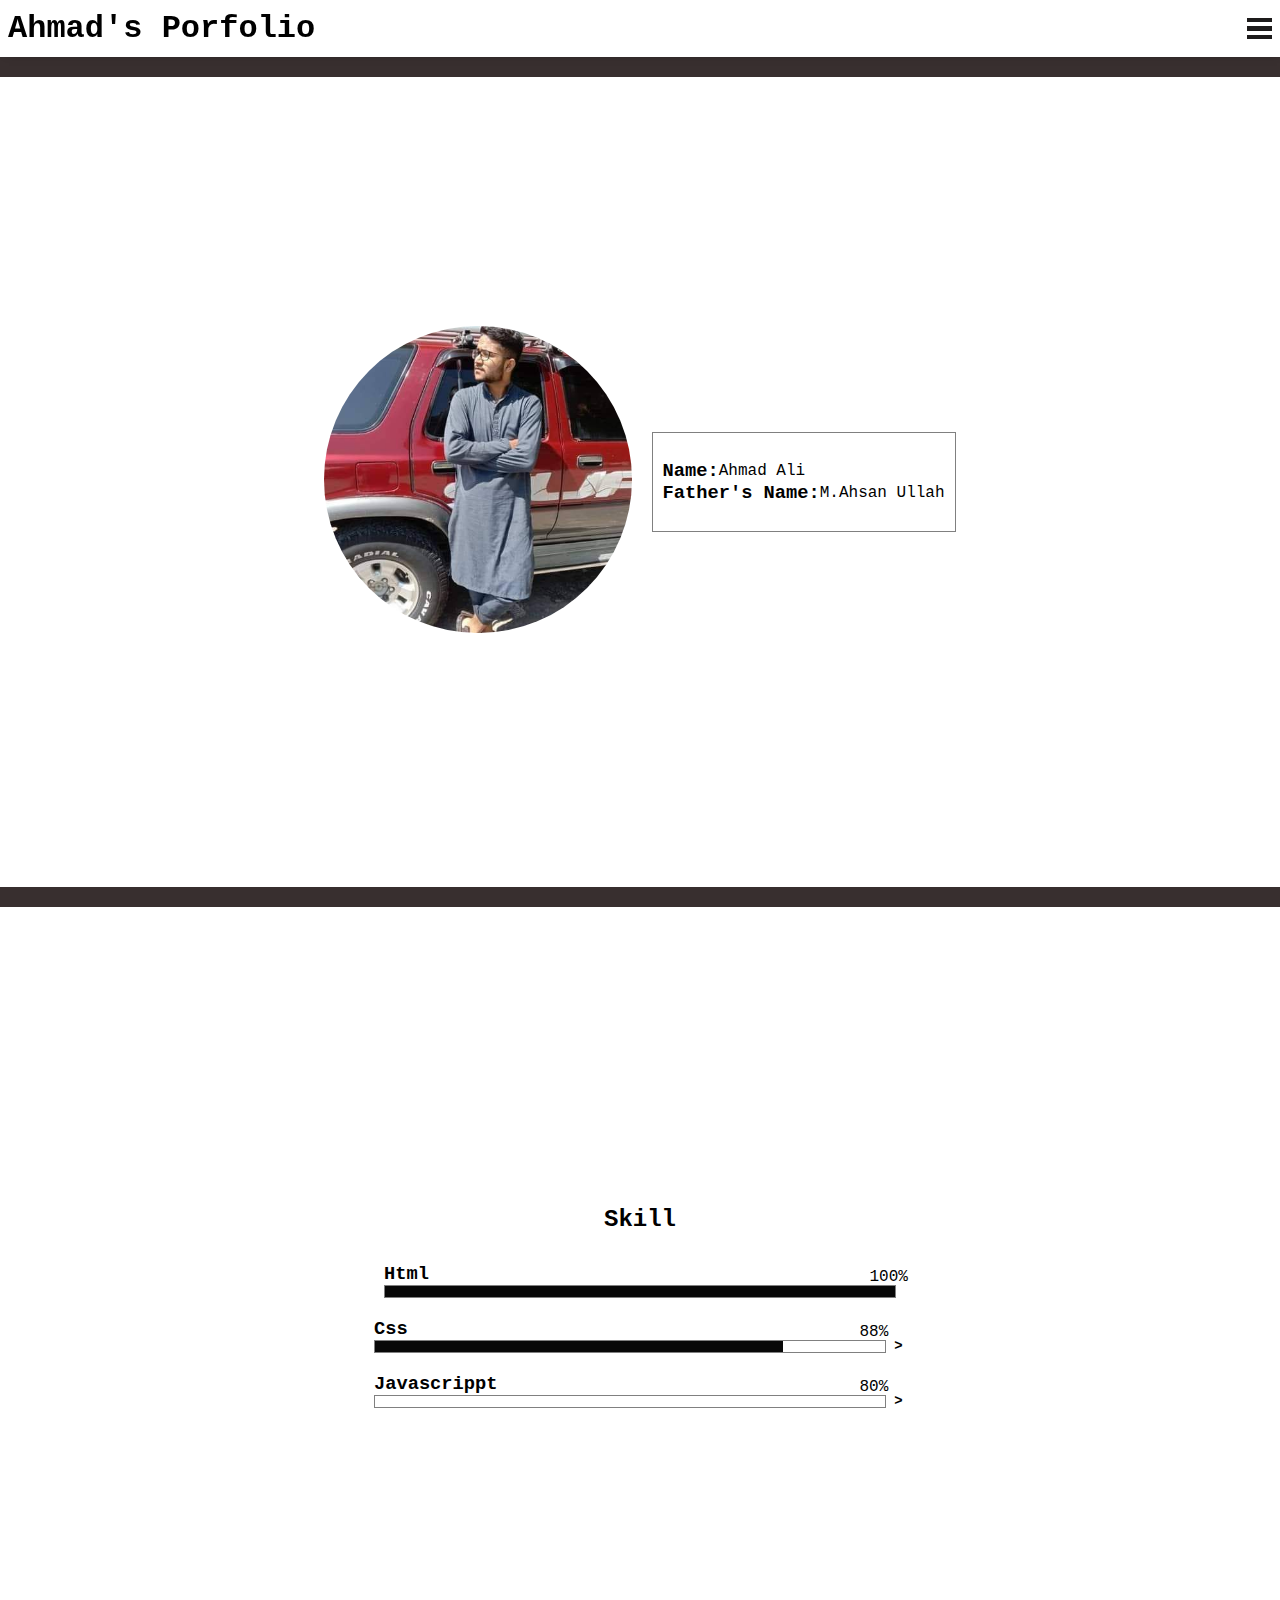
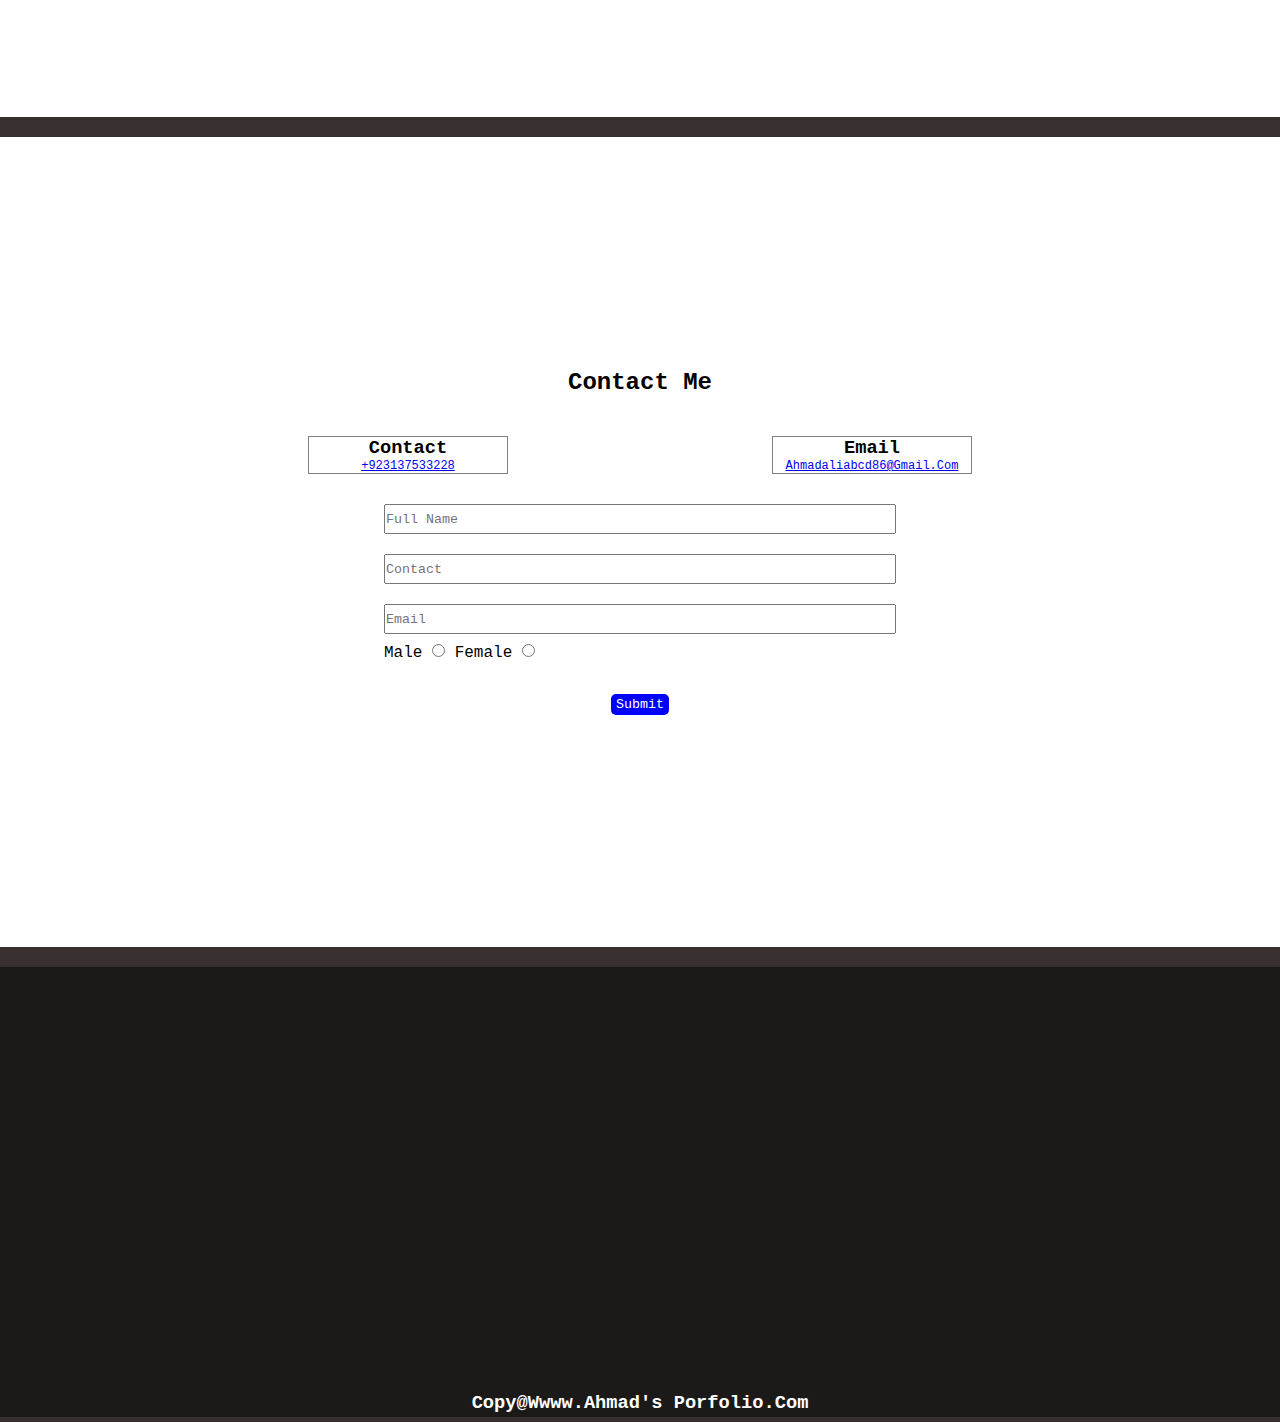
<file: index.html>
<!DOCTYPE html>
<html lang="en">
<head>
    <meta charset="UTF-8">
    <meta name="viewport" content="width=device-width, initial-scale=1.0">
    <title>Ahmad's Portfolio</title>
    <!-- index.css -->
    <link rel="stylesheet" type="text/css" href="index.css">
</head>
<body>
    <!-- header -->
    <header>  

        <div class="profile-menu">
            <h1>ahmad's porfolio</h1>   
            
            <div class="menu ">
                <div></div>
                <div></div>
                <div></div>
            </div>
        </div>      
        <nav >
            <div class="nav-link">
                <ul>
                    <li class="active"><a href="#section-home">home</a></li>
                    <li><a href="#section-skill">skill</a></li>
                    <li><a href="#section-contact">contact</a></li>
                </ul>
            </div>
        </nav>      
    </header>
    <!-- section#home -->

    <section id="section-home">
        <div class="myimg">
            <img src="img/FB_IMG_1610125809591.jpg" alt="">
        </div>
        <div class="myname">
            <div >
                <h3>name:</h3>
                <p>ahmad ali</p>
            </div>
            <div >
                <h3>father's name:</h3>
                <p>m.ahsan ullah</p>
            </div>
        </div>
   
    </section>
    
<!-- section#skill -->
    <section id="section-skill">
        <h2 id="skill">Skill</h2>
    <div class="div-skill">
        <div class="row-skill">
           <doiv class="row">
          <div class="row-detail">
            <h3>html</h3>
            <div class="progress">
                <p class="percentage">100%</p>
            </div>
          </div>
           </div>
        </div>
        <div class="row-skill">
        <div class="row">
          <div class="row-detail">
            <h3>css</h3>
            <div class="progress">
                <p class="percentage">88%</p>
            </div>
          </div>
          <span class="right-angle ">></span>
        </div>
        <ul>
            <li>bootstrap</li>
        </ul>
        </div>

        <div class="row-skill">
         <div class="row">
          <div class="row-detail">
            <h3>javascrippt</h3>
            <div class="progress">
                <p class="percentage">80%</p>
            </div>
          </div>
            <span class="right-angle ">></span>
         </div>

         <ul>
            <li>react</li>
            <li>jquery</li>
        </ul>
        </div>
        
    </div>
    </section>
    <!-- section#contact -->

    <section id="section-contact">
        <h2 id="contact">contact me</h2>
        <div class="contact-form">
            <div class="email-tel">
                <div class="tel">
                    <h3>contact</h3>
                    <p><a href="tel:+923137533228">+923137533228</a></p>
                </div>
                <div class="email">
                    <h3>email</h3>
                    <p><a href="mailto:ahmadaliabcd86@gmail.com">ahmadaliabcd86@gmail.com</a></p>
                </div>
            </div>
            <form action="" autocomplete="off" onsubmit="return false">
            <input type="text" placeholder="full name"  name="full-name">
            <input type="tel" placeholder="contact"  name="tel">
            <input type="email" placeholder="email"  name="email">
            <div class="gender">
                <label for="male">male</label>
                <input type="radio" id="male" name="gender">
                <label for="female">female</label>
                <input type="radio" id="female" name="gender">
            </div>
            <button type="submit">submit</button>
            </form>
        </div>
    </section>


    <!-- footer -->

    <footer>
        <h3>copy@wwww.ahmad's porfolio.com</h3>
    </footer>
    
   <!-- script.js -->
    <script src="script.js"></script>
</body>
</html>
</file>
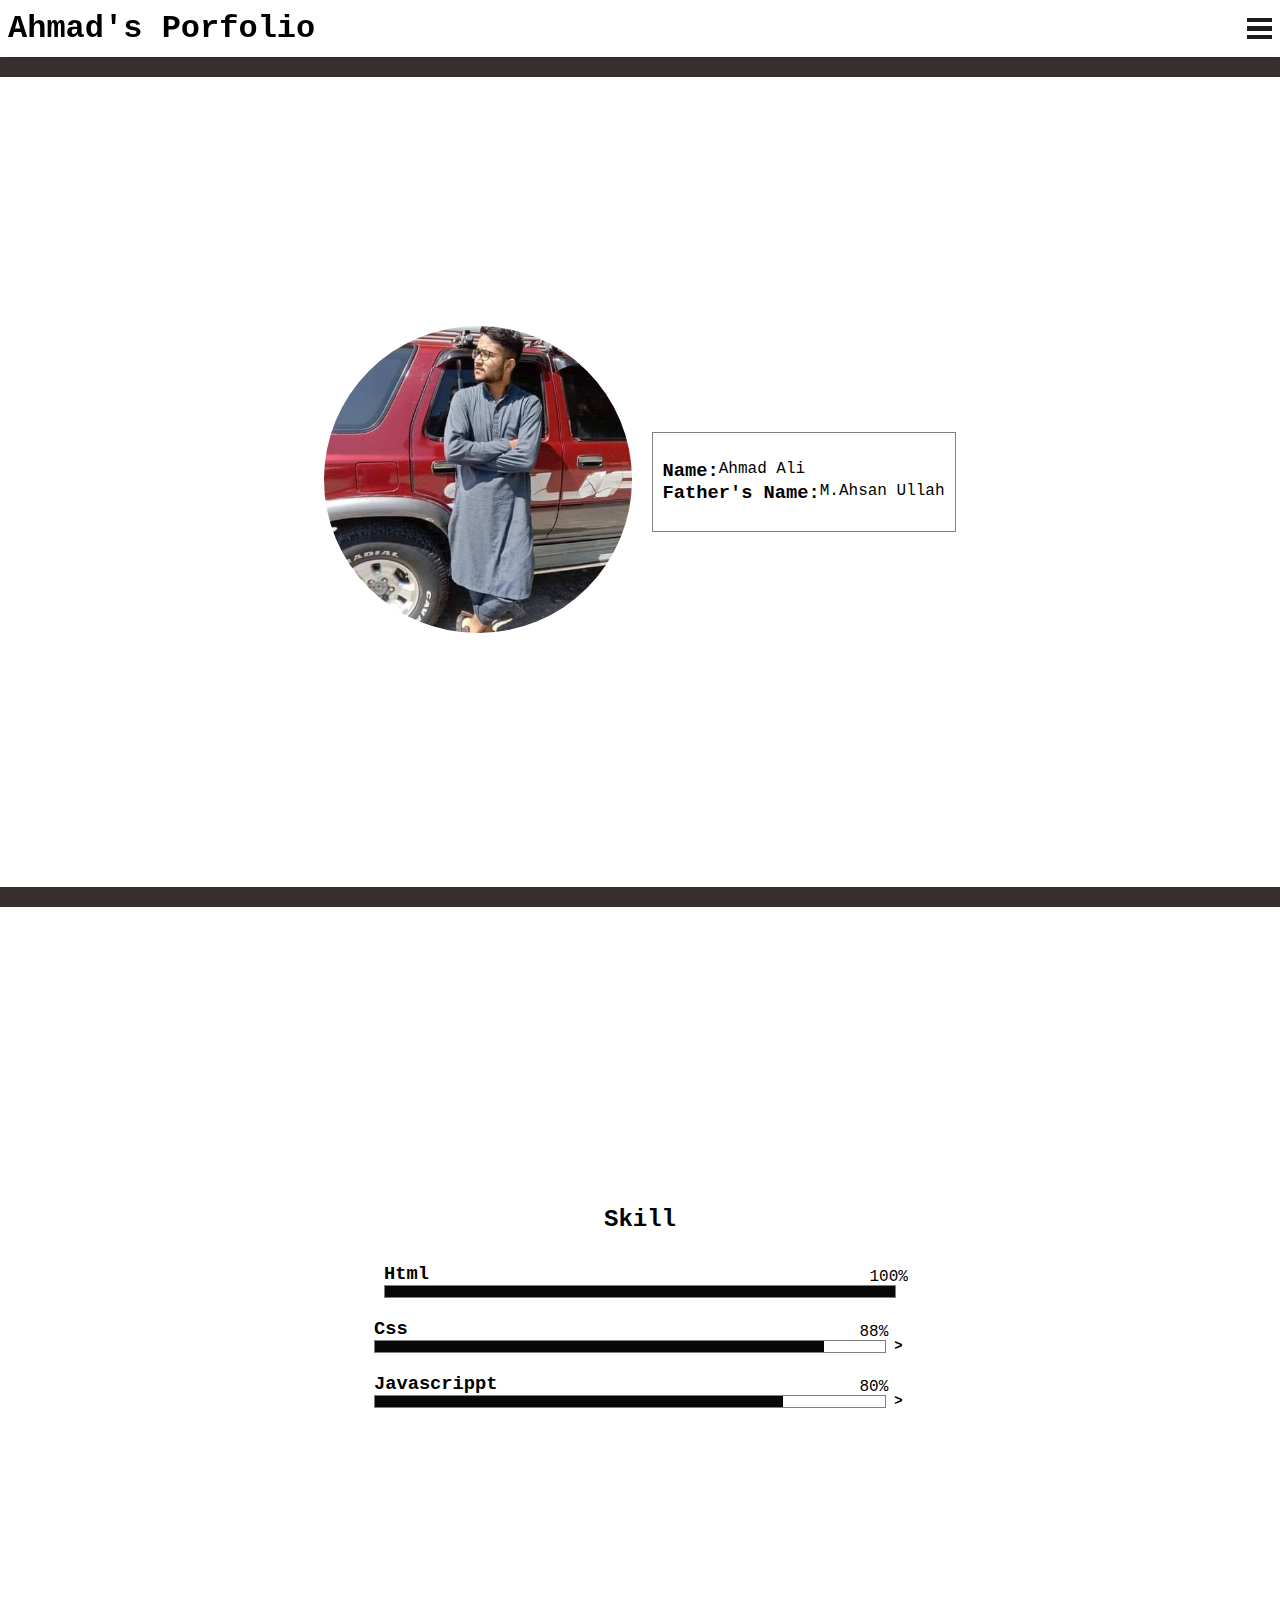
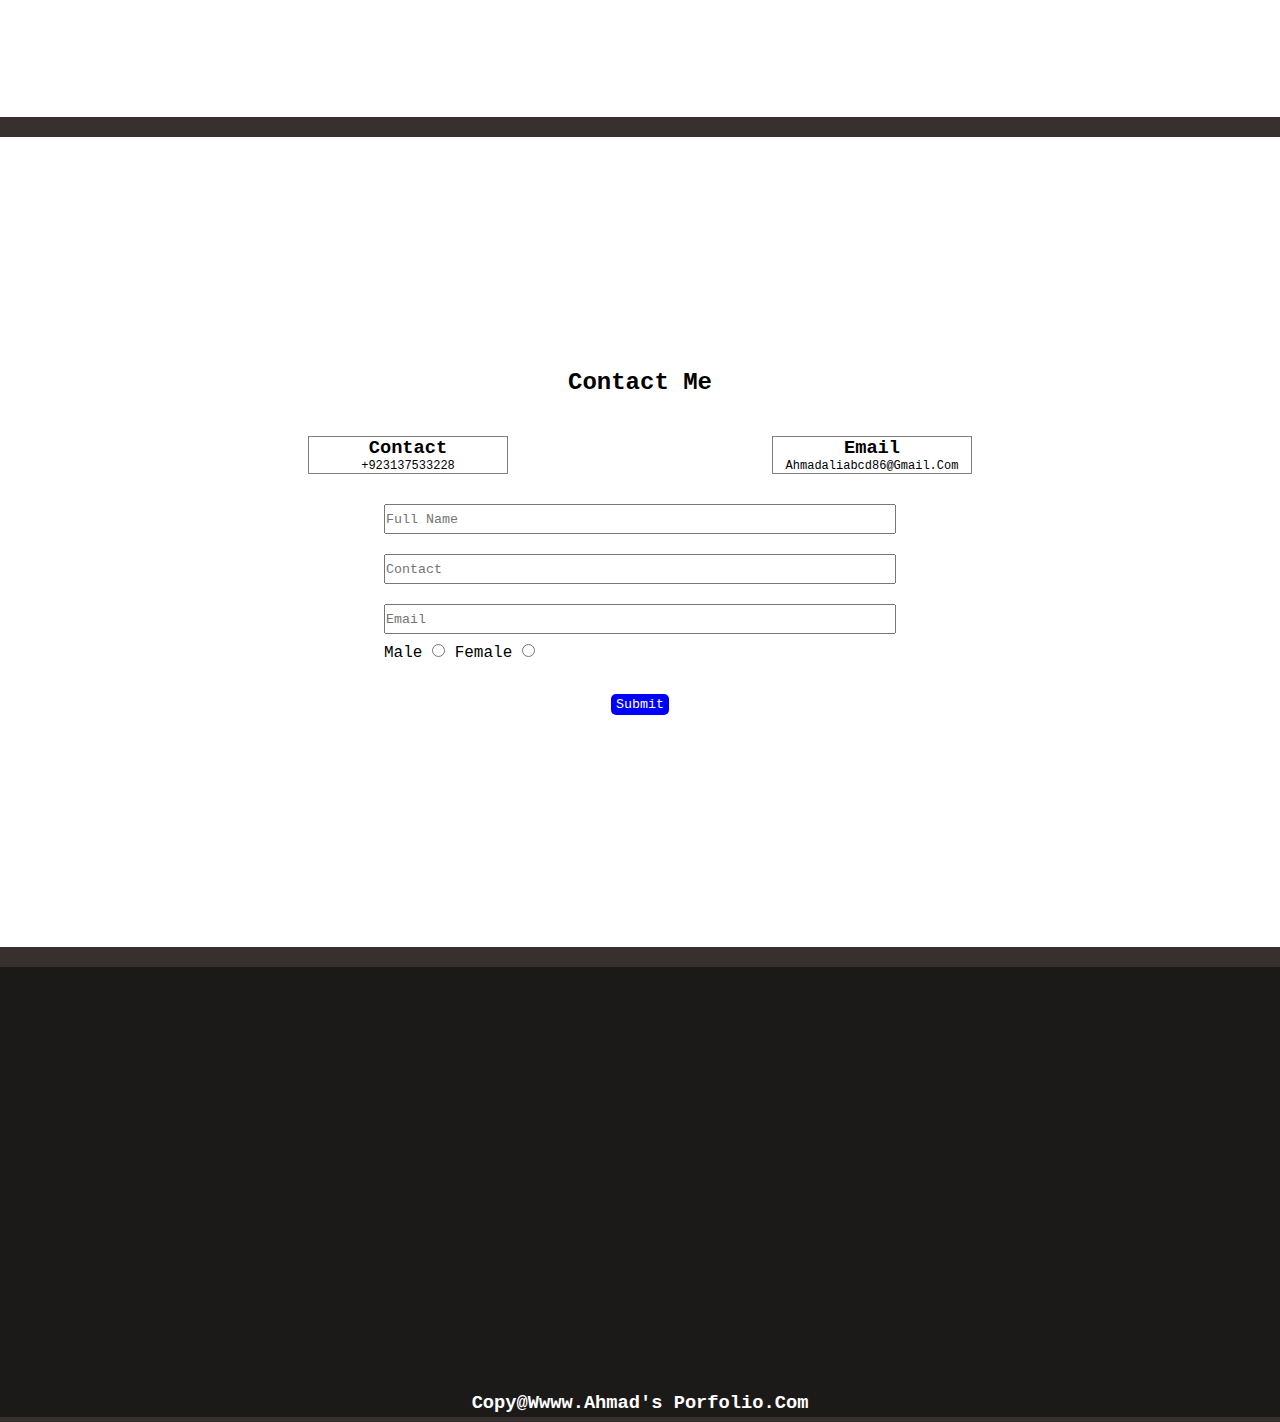
<file: Portfolio/index.html>
<!DOCTYPE html>
<html lang="en">
<head>
    <meta charset="UTF-8">
    <meta name="viewport" content="width=device-width, initial-scale=1.0">
    <title>Document</title>
    <!-- index.css -->
    <link rel="stylesheet" type="text/css" href="index.css">
</head>
<body>
    <!-- header -->
    <header>  

        <div class="profile-menu">
            <h1>ahmad's porfolio</h1>   
            
            <div class="menu ">
                <div></div>
                <div></div>
                <div></div>
            </div>
        </div>      
        <nav >
            <div class="nav-link">
                <ul>
                    <li class="active"><a href="#section-home">home</a></li>
                    <li><a href="#section-skill">skill</a></li>
                    <li><a href="#section-contact">contact</a></li>
                </ul>
            </div>
        </nav>      
    </header>
    <!-- section#home -->

    <section id="section-home">
        <div class="myimg">
            <img src="img/FB_IMG_1610125809591.jpg" alt="">
        </div>
        <div class="myname">
            <div >
                <h3>name:</h3>
                <p>ahmad ali</p>
            </div>
            <div >
                <h3>father's name:</h3>
                <p>m.ahsan ullah</p>
            </div>
        </div>
   
    </section>
    
<!-- section#skill -->
    <section id="section-skill">
        <h2 id="skill">Skill</h2>
    <div class="div-skill">
        <div class="row-skill">
           <doiv class="row">
          <div class="row-detail">
            <h3>html</h3>
            <div class="progress">
                <p class="percentage">100%</p>
            </div>
          </div>
           </doiv>
        </div>
        <div class="row-skill">
        <div class="row">
          <div class="row-detail">
            <h3>css</h3>
            <div class="progress">
                <p class="percentage">88%</p>
            </div>
          </div>
          <span class="right-angle ">></span>
        </div>
        <ul>
            <li>bootstrap</li>
        </ul>
        </div>

        <div class="row-skill">
         <div class="row">
          <div class="row-detail">
            <h3>javascrippt</h3>
            <div class="progress">
                <p class="percentage">80%</p>
            </div>
          </div>
            <span class="right-angle ">></span>
         </div>

         <ul>
            <li>react</li>
            <li>jquery</li>
        </ul>
        </div>
        
    </div>
    </section>
    <!-- section#contact -->

    <section id="section-contact">
        <h2 id="contact">contact me</h2>
        <div class="contact-form">
            <div class="email-tel">
                <div class="tel">
                    <h3>contact</h3>
                    <p>+923137533228</p>
                </div>
                <div class="email">
                    <h3>email</h3>
                    <p>ahmadaliabcd86@gmail.com</p>
                </div>
            </div>
            <form action="" autocomplete="off" onsubmit="return false">
            <input type="text" placeholder="full name"  name="full-name">
            <input type="tel" placeholder="contact"  name="tel">
            <input type="email" placeholder="email"  name="email">
            <div class="gender">
                <label for="male">male</label>
                <input type="radio" id="male" name="gender">
                <label for="female">female</label>
                <input type="radio" id="female" name="gender">
            </div>
            <button type="submit">submit</button>
            </form>
        </div>
    </section>


    <!-- footer -->

    <footer>
        <h3>copy@wwww.ahmad's porfolio.com</h3>
    </footer>
    
   <!-- script.js -->
    <script src="script.js"></script>
</body>
</html>
</file>
<file: index.css>
*{
    padding: 0px;
    box-sizing: border-box;
    margin: 0px;
    font-family: 'Courier New', Courier, monospace;
    text-transform: capitalize;
}
html{
    scroll-behavior: smooth;
    background-color: rgb(235, 229, 229);
    background-color: rgb(56, 47, 47);
}

/*                                header */
header{
    width: 100%;
    min-width: 200px;
    background-color: white;
    box-shadow: 3px 0px 10px -6px black;
    position: sticky;
    top: 0px;
    z-index: 999999;
}
/* div.profile-menu */
header div.profile-menu{
    display: flex;
    justify-content: space-between;
    align-items: center;
    padding: 10px 8px;
    border-radius: 4px;
}

/* div.menu */

header div.menu {
    width: 25px;
    height: 25px;
    display: flex;
    justify-content: center;
    align-items: center;
    flex-direction: column;
    cursor: pointer;
  
}
header div.menu >div{
    width: 100%;
    height: 6px;
    background-color: rgb(29, 27, 27);
    margin: 2px 0px;
    transition: transform .3s linear;
}
header div.menu.cross div:nth-child(1){
    transform: rotate(45deg) translateY(7px);
}
header div.menu.cross div:nth-child(2){
    display: none;
}
header div.menu.cross div:nth-child(3){
    transform: rotate(-45deg) translateY(-7px);
}

/* header-nav */
header nav{
    border: solid 1px grey;
    display: none;
    transform: translateY(-50px);
    opacity: 0;
    background-color: white;
    transition: transform .4s ease-out,opacity 1s linear ;
    position: absolute;
    top: 100%;
    left: 0%;
    width: 100%;
}
header nav.display-block{
    display: block;
}
header nav.display-block.active{
opacity: 1;
transform: translateY(0px);
}
header nav ul{
   display: flex;
   flex-direction: column;
   justify-content: center;
   align-items: center;
}
header nav ul li{
list-style: none;
margin: 10px 0px;

}
header nav ul li.active{
    padding: 4px;
    border-radius: 4px;
    background-color: burlywood;
    color: white;
}
header nav ul li.active a{
    color: rgb(4, 14, 32);
    font-weight: bolder;
}
header nav ul li a{
    text-decoration: none;
    color: black;
}
header nav ul li:hover a{
    color: blue;
    cursor: pointer;
}
/*                                 section common*/
section{
    width: 100%;
    min-width: 200px;
    display: flex;
    justify-content: center;
    align-items: center;
    min-height: 90vh;
    flex-direction: column;
    margin: 20px 0px 20px 0px;
    background-color: white;
}
section.active{
    /* background-color: red; */
    opacity: .2;
}

section h2 ~ div{
 margin-top: 20px;
}
/*                     section#home */
section#section-home{
    flex-direction: row;
    flex-wrap: wrap;
    gap: 20px;
    align-content: center;

}

div.myimg {
    min-width: 100px;
    width: 24vw;
}
div.myimg img{
    width: 100%;
    border-radius: 50%;
    /* object-fit: contain; */
}
div.myname{
    display: flex;
    border: solid 1px grey;
    flex-direction: column;
    min-height: 100px;
    justify-content: center;
    padding: 10px;

}
div.myname >div{
    display: flex;
    align-items: center;
}

/*                      section#skill */
/* div.skill */
div.div-skill{
    display: flex;
    flex-direction: column;
    align-items: center;
  
}
/* div.row-skill */
div.row-skill{
    margin: 10px 0px;
    position: relative;
}

div.row-skill ul{
    display: none;
    transform: translateY(-50px);
    opacity: 0;
    background-color: white;
    transition: transform .4s ease-out,opacity 1s linear ;
    position: absolute;
    top: 100%;
    width: 100%;
    min-height: 50px;
    border: solid 1px grey;
    justify-content: center;
    align-items: center;
    flex-direction: column;
}
div.row-skill:nth-child(2) ul{
    z-index: 10;
}
div.row-skill:nth-child(3) ul{
    z-index: 9;
}
div.row-skill ul.display-block{
    display: flex;
}
div.row-skill ul.active{
    opacity: 1;
    transform: translateY(0px);
}
div.row-skill ul li{
    list-style: none;
    text-align: center;
}
/* div.row */
div.row {
    display: flex;
    gap: 5px;
}
div.row .right-angle{
    align-self: flex-end;
    width: 15px;
    height: 14px;
    line-height: 14px;
    text-align: center;
    font-size: 14px;
    font-weight: bolder;
    cursor: pointer;
}
div.row .right-angle.rotate-90deg{
    transform: rotateZ(90deg);
}

/* progress */
div.progress{
    width: 40vw;
    min-width: 200px;
    min-height: 13px;
    position: relative;
    border: solid 1px grey;
    position: relative;
}
div.progress::after{
    content: '';
    position: absolute;
    left: 0%;
    height: 100%;
    background-color: rgb(8, 8, 8);
}
div.row-skill:nth-child(1) div.progress::after{
    width: 100%;    
}
div.row-skill:nth-child(2) div.progress::after{
    width: 88%;    
}
div.row-skill:nth-child(3) div.progress::after{
    width: 80%;
}
p.percentage{
    position: absolute;
    left: 95%;
    bottom: 100%;
}
/*            section#contact */
/* div.contact-form */
div.contact-form{
    display: flex;
    flex-direction: column;
    align-items: center;
}
/* div.email-tel */
div.email-tel{
    display: flex;
    flex-wrap: wrap;
    width: 90vw;
    justify-content: space-evenly;
    gap: 20px;
    margin: 20px 0px;
}
div.email-tel p{font-size: 12px;}

div.email-tel >div{
    min-width: 200px;
    border: solid 1px grey;
    display: flex;
    flex-direction: column;
    justify-content: center;
    align-items: center;
}
/* form */
form{
    display: grid;
    grid-template-rows: repeat(4,50px);
    /* align-items: center; */
    /* align-content: center; */
}
form input:not([type='radio']){
    width: 40vw;
    min-width: 200px;
    margin: 10px 0px;
}
form button{
    justify-self: center;
    border: none;
    background-color: blue;
    color: white;
    padding: 3px 5px;
    outline: none;
    border-radius: 5px;
    cursor: pointer;
}

/*                                         footer */

footer{
    min-height: 50vh;  
    background-color: rgb(28, 25, 25);
    margin: 5px 0px;
    min-width: 100%;
    display: flex;
    justify-content: center;
    align-items: flex-end;
    padding-bottom: 3px;
}
footer h3{
    color: white;
    text-align: center;
}

@media screen and (max-width:400px) {
    h1{
        font-size: 20px;
    }
    p{
        font-size: 10px;
    }
    footer h3{
        font-size: 10px;
    }

}
</file>
<file: Portfolio/index.css>
*{
    padding: 0px;
    box-sizing: border-box;
    margin: 0px;
    font-family: 'Courier New', Courier, monospace;
    text-transform: capitalize;
}
html{
    scroll-behavior: smooth;
    background-color: rgb(235, 229, 229);
    background-color: rgb(56, 47, 47);
}

/*                                header */
header{
    width: 100%;
    min-width: 200px;
    background-color: white;
    box-shadow: 3px 0px 10px -6px black;
    position: sticky;
    top: 0px;
    z-index: 999999;
}
/* div.profile-menu */
header div.profile-menu{
    display: flex;
    justify-content: space-between;
    align-items: center;
    padding: 10px 8px;
    border-radius: 4px;
}

/* div.menu */

header div.menu {
    width: 25px;
    height: 25px;
    display: flex;
    justify-content: center;
    align-items: center;
    flex-direction: column;
    cursor: pointer;
  
}
header div.menu >div{
    width: 100%;
    height: 6px;
    background-color: rgb(29, 27, 27);
    margin: 2px 0px;
    transition: transform .3s linear;
}
header div.menu.cross div:nth-child(1){
    transform: rotate(45deg) translateY(7px);
}
header div.menu.cross div:nth-child(2){
    display: none;
}
header div.menu.cross div:nth-child(3){
    transform: rotate(-45deg) translateY(-7px);
}

/* header-nav */
header nav{
    border: solid 1px grey;
    display: none;
    transform: translateY(-50px);
    opacity: 0;
    background-color: white;
    transition: transform .4s ease-out,opacity 1s linear ;
    position: absolute;
    top: 100%;
    left: 0%;
    width: 100%;
}
header nav.display-block{
    display: block;
}
header nav.display-block.active{
opacity: 1;
transform: translateY(0px);
}
header nav ul{
   display: flex;
   flex-direction: column;
   justify-content: center;
   align-items: center;
}
header nav ul li{
list-style: none;
margin: 10px 0px;

}
header nav ul li.active{
    padding: 4px;
    border-radius: 4px;
    background-color: burlywood;
    color: white;
}
header nav ul li.active a{
    color: rgb(4, 14, 32);
    font-weight: bolder;
}
header nav ul li a{
    text-decoration: none;
    color: black;
}
header nav ul li:hover a{
    color: blue;
    cursor: pointer;
}
/*                                 section common*/
section{
    width: 100%;
    min-width: 200px;
    display: flex;
    justify-content: center;
    align-items: center;
    min-height: 90vh;
    flex-direction: column;
    margin: 20px 0px 20px 0px;
    background-color: white;
}
section.active{
    /* background-color: red; */
    opacity: .2;
}

section h2 ~ div{
 margin-top: 20px;
}
/*                     section#home */
section#section-home{
    flex-direction: row;
    flex-wrap: wrap;
    gap: 20px;
    align-content: center;

}

div.myimg {
    min-width: 100px;
    width: 24vw;
}
div.myimg img{
    width: 100%;
    border-radius: 50%;
    /* object-fit: contain; */
}
div.myname{
    display: flex;
    border: solid 1px grey;
    flex-direction: column;
    min-height: 100px;
    justify-content: center;
    padding: 10px;

}
div.myname >div{
    display: flex;
}

/*                      section#skill */
/* div.skill */
div.div-skill{
    display: flex;
    flex-direction: column;
    align-items: center;
  
}
/* div.row-skill */
div.row-skill{
    margin: 10px 0px;
    position: relative;
}

div.row-skill ul{
    display: none;
    transform: translateY(-50px);
    opacity: 0;
    background-color: white;
    transition: transform .4s ease-out,opacity 1s linear ;
    position: absolute;
    top: 100%;
    width: 100%;
    min-height: 50px;
    border: solid 1px grey;
    justify-content: center;
    align-items: center;
    flex-direction: column;
}
div.row-skill:nth-child(2) ul{
    z-index: 10;
}
div.row-skill:nth-child(3) ul{
    z-index: 9;
}
div.row-skill ul.display-block{
    display: flex;
}
div.row-skill ul.active{
    opacity: 1;
    transform: translateY(0px);
}
div.row-skill ul li{
    list-style: none;
    text-align: center;
}
/* div.row */
div.row {
    display: flex;
    gap: 5px;
}
div.row .right-angle{
    align-self: flex-end;
    width: 15px;
    height: 14px;
    line-height: 14px;
    text-align: center;
    font-size: 14px;
    font-weight: bolder;
    cursor: pointer;
}
div.row .right-angle.rotate-90deg{
    transform: rotateZ(90deg);
}

/* progress */
div.progress{
    width: 40vw;
    min-width: 200px;
    min-height: 13px;
    position: relative;
    border: solid 1px grey;
    position: relative;
}
div.progress::after{
    content: '';
    position: absolute;
    left: 0%;
    height: 100%;
    background-color: rgb(8, 8, 8);
}
div.row-skill:nth-child(1) div.progress::after{
    width: 100%;    
}
div.row-skill:nth-child(2) div.progress::after{
    width: 88%;    
}
div.row-skill:nth-child(3) div.progress::after{
    width: 80%;
}
p.percentage{
    position: absolute;
    left: 95%;
    bottom: 100%;
}
/*            section#contact */
/* div.contact-form */
div.contact-form{
    display: flex;
    flex-direction: column;
    align-items: center;
}
/* div.email-tel */
div.email-tel{
    display: flex;
    flex-wrap: wrap;
    width: 90vw;
    justify-content: space-evenly;
    gap: 20px;
    margin: 20px 0px;
}
div.email-tel p{font-size: 12px;}

div.email-tel >div{
    min-width: 200px;
    border: solid 1px grey;
    display: flex;
    flex-direction: column;
    justify-content: center;
    align-items: center;
}
/* form */
form{
    display: grid;
    grid-template-rows: repeat(4,50px);
    /* align-items: center; */
    /* align-content: center; */
}
form input:not([type='radio']){
    width: 40vw;
    min-width: 200px;
    margin: 10px 0px;
}
form button{
    justify-self: center;
    border: none;
    background-color: blue;
    color: white;
    padding: 3px 5px;
    outline: none;
    border-radius: 5px;
    cursor: pointer;
}

/*                                         footer */

footer{
    min-height: 50vh;  
    background-color: rgb(28, 25, 25);
    margin: 5px 0px;
    min-width: 100%;
    display: flex;
    justify-content: center;
    align-items: flex-end;
    padding-bottom: 3px;
}
footer h3{
    color: white;
    text-align: center;
}

@media screen and (max-width:400px) {
    h1{
        font-size: 20px;
    }
    p{
        font-size: 10px;
    }
    footer h3{
        font-size: 10px;
    }

}
</file>
